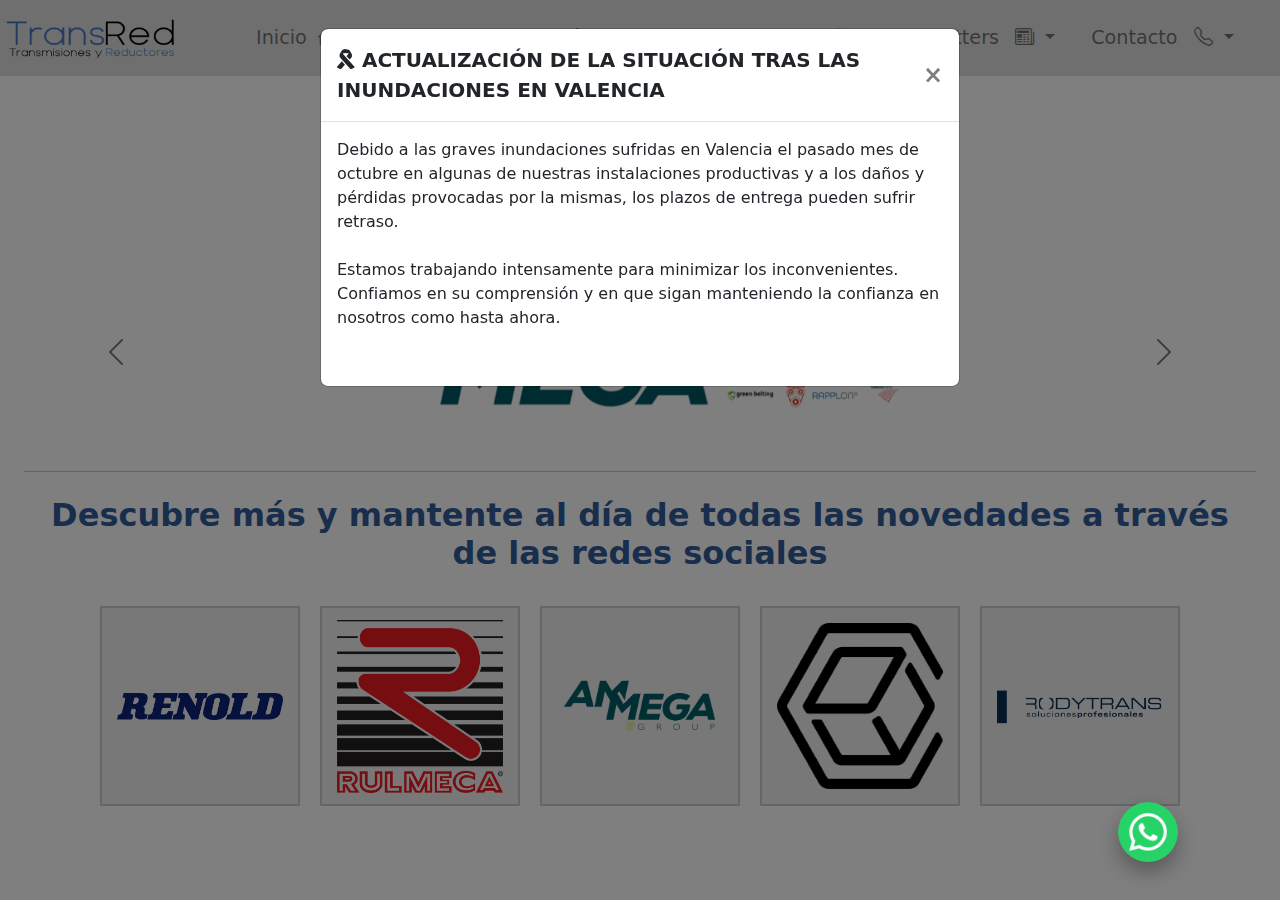
<file: index.html>
<!DOCTYPE html>
<html lang="es">

<head>
  <meta charset="UTF-8">
  <meta name="viewport" content="width=device-width, initial-scale=1.0">
  <link rel="stylesheet" href="css/styles.css">
  <link rel="stylesheet" href="https://maxcdn.bootstrapcdn.com/bootstrap/4.0.0/css/bootstrap.min.css">
  <script src="https://code.jquery.com/jquery-3.2.1.slim.min.js"></script>
  <script src="https://cdnjs.cloudflare.com/ajax/libs/popper.js/1.12.9/umd/popper.min.js"></script>
  <script src="https://maxcdn.bootstrapcdn.com/bootstrap/4.0.0/js/bootstrap.min.js"></script>
  <link rel="stylesheet" href="https://cdnjs.cloudflare.com/ajax/libs/font-awesome/6.0.0-beta3/css/all.min.css">
  <script src="https://cdn.jsdelivr.net/npm/@popperjs/core@2.11.6/dist/umd/popper.min.js"></script>
  <script src="https://cdn.jsdelivr.net/npm/bootstrap@5.3.0-alpha1/dist/js/bootstrap.bundle.min.js"></script>
  <link href="https://cdn.jsdelivr.net/npm/bootstrap@5.3.0-alpha1/dist/css/bootstrap.min.css" rel="stylesheet">
  <link href="https://cdn.jsdelivr.net/npm/bootstrap-icons/font/bootstrap-icons.css" rel="stylesheet">
  <script src="https://code.jquery.com/jquery-3.6.0.min.js"></script>

  <title>Transred</title>
  <link rel="icon" href="images/tr (1).png" type="image/x-icon">
  <link rel="shortcut icon" href="images/tr (1).png" type="image/x-icon">

  <link href="https://cdn.jsdelivr.net/npm/bootstrap@5.3.3/dist/css/bootstrap.min.css" rel="stylesheet" integrity="sha384-QWTKZyjpPEjISv5WaRU9OFeRpok6YctnYmDr5pNlyT2bRjXh0JMhjY6hW+ALEwIH" crossorigin="anonymous">


  <style>
    .bg-custom-gray {
      background-color: #dedede;
    }

    .small-alert {
      display: none;
    }

    .modal-dialog {
      max-width: 50%; /* Ampliar ancho del modal */
    }

    .alert-custom {
      cursor: pointer;
      background-color: #315d98; /* Azul marino oscuro */
      color: white; /* Color de texto blanco para mejor contraste */
      border: none;
      margin-top:10px;
      margin-bottom:10px;
    }

    .brand-square {
      width: 200px;
      height: 200px;
      margin: 10px;
      display: flex;
      align-items: center;
      justify-content: center;
      background-color: #f0f0f0;
      border: 2px solid #ccc;
      cursor: pointer;
      transition: transform 0.3s, background-color 0.3s;
    }

.brand-square:hover {
  transform: translateY(-15px);
  background-color: #e0e0e0;
  box-shadow: 0 10px 20px rgba(0, 0, 0, 0.3);
}

.whatsapp-icon {
  width: 100px;
  height: 100px;
  border-radius: 50%;
  transition: transform 0.3s, box-shadow 0.3s;
  box-shadow: 0 10px 20px rgba(0, 0, 0, 0.3);
}

.whatsapp-icon:hover {
  transform: scale(1.2);
  box-shadow: 0 15px 30px rgba(0, 0, 0, 0.5);
}

    @media (max-width: 576px) {

      .modal-dialog {
      max-width: 90%; /* Ampliar ancho del modal */
     }

      .carousel-item{
        margin-top:10%;
        height: 200%;
        width: 150%;
        margin-left:-25%;
        margin-bottom:5%;
      }

      .carousel-control-prev-icon{
        margin-top:20%;
      }

      .carousel-control-next-icon{
        margin-top:20%;
      }
    }
  </style>

<script>
  $(document).ready(function () {
    // Mostrar modal automáticamente al cargar la página
    $('#alertModal').modal('show');

    // Mostrar el mensaje reducido y hacer que al hacer clic en él se vuelva a abrir el modal
    $('#alertModal').on('hidden.bs.modal', function () {
      $('.small-alert').show();
    });

    $('.small-alert').on('click', function () {
      $('#alertModal').modal('show');
    });
  });

  function closeModal() {
    $('#alertModal').modal('hide');
  }
</script>

</head>

<body>
  <script src="https://cdn.jsdelivr.net/npm/bootstrap@5.3.3/dist/js/bootstrap.bundle.min.js" integrity="sha384-YvpcrYf0tY3lHB60NNkmXc5s9fDVZLESaAA55NDzOxhy9GkcIdslK1eN7N6jIeHz" crossorigin="anonymous"></script>
  <nav class="navbar navbar-expand-lg navbar-light bg-custom-gray">

    <a class="navbar-brand mr-5" href="index.html">
      <img src="images/transred_recortada.png" width="180px" height="50px" alt="Logo Transred">
    </a>

    <button class="navbar-toggler" type="button" data-toggle="collapse" data-target="#navbarSupportedContent" aria-controls="navbarSupportedContent" aria-expanded="false" aria-label="Toggle navigation">
      <span class="navbar-toggler-icon"></span>
    </button>

    <div class="collapse navbar-collapse" id="navbarSupportedContent">
      <ul class="navbar-nav mr-auto">

        <li class="nav-item" style="margin-left: 20px;">
          <a class="nav-link" style="font-size: 1.2em;" aria-current="page" href="index.html">Inicio<i class="bi bi-house" style="margin-left:10px;"></i></a>
        </li>

        <li class="nav-item" style="margin-left: 20px;">
          <a class="nav-link" style="font-size: 1.2em;" aria-current="page" target="_blank" href="https://b2b.renold.com/customer/account/login/referer/aHR0cHM6Ly9iMmIueXVrLmVzL2NhdGFsb2cvY2F0ZWdvcnkvdmlldy9pZC8yMzYv/?SID=dvmgg23eijsamv38tf0mp4mrad">Tienda online (B2B) <i style="margin-left:10px;" class="bi bi-cart"></i></a>
          
        </li> 

        <li class="nav-item" style="margin-left: 20px;">
          <a class="nav-link" style="font-size: 1.2em;" aria-current="page" href="descargas.html">Zona de descargas <i class="bi bi-download" style="margin-left:10px;"></i>
          </a>
        </li>  
        <li class="nav-item dropdown" style="margin-left: 20px;">
          <a class="nav-link dropdown-toggle" style="font-size: 1.2em;" href="#" id="navbarDropdown" role="button" data-toggle="dropdown" aria-haspopup="true" aria-expanded="false">
            Newsletters <i class="bi bi-newspaper" style="margin-left:10px;"></i>
          </a>
          
          <div class="dropdown-menu" aria-labelledby="navbarDropdown">
            <a class="dropdown-item d-flex align-items-center" href="https://www.rulmeca.com/landing/rulmeca/" target="_blank">Rulmeca</a>
            <a class="dropdown-item d-flex align-items-center" href="https://www.youtube.com/@cellumation" target="_blank">Cellumation</a>
            <a class="dropdown-item d-flex align-items-center" href="https://www.linkedin.com/company/renold-plc/" target="_blank">Renold</a>
            <a class="dropdown-item d-flex align-items-center" href="https://www.linkedin.com/company/ammega/" target="_blank">Ammega</a>
            <a class="dropdown-item d-flex align-items-center" href="https://www.linkedin.com/company/rodytrans/" target="_blank">Rodytrans</a>
          </div>
        </li>

          <li class="nav-item dropdown" style="margin-left: 20px;">
            <a class="nav-link dropdown-toggle" style="font-size: 1.2em;" href="#" id="navbarDropdown" role="button" data-toggle="dropdown" aria-haspopup="true" aria-expanded="false">
              Contacto <i class="bi bi-telephone" style="margin-left:10px;"></i>
            </a>
           
            <div class="dropdown-menu" aria-labelledby="navbarDropdown">
              <div class="d-flex align-items-center">
                <a class="dropdown-item" href="https://linktr.ee/abelardocastellano" target="_blank">LinkTree &nbsp;</a>
                <img src="images/logo_linktree.png" style="width: 20px; height: 20px; margin-right: 20px;" alt="Logo LinkTree">
              </div>
              <div class="d-flex align-items-center">
                <a class="dropdown-item" href="https://www.linkedin.com/in/abelardocastellano/" target="_blank">Linkedin &nbsp;</a>
                <img src="images/logo_linkedin.png" style="width: 20px; height: 20px; margin-right: 20px;" alt="Logo Linkedin">
              </div>
              <div class="d-flex align-items-center">
                <a class="dropdown-item" href="https://wa.me/34678478820?text=Buenas%20Abelardo,%20necesito%20información%20sobre%20" target="_blank">Whatsapp &nbsp;</a>
                <img src="images/whatsapp_logo.png" style="width: 25px; height: 25px; margin-right: 16px;" alt="Logo Whatsapp">
              </div>
              <div class="dropdown-divider"></div>
              <a class="dropdown-item" href="contacto.html">Ponte en contacto conmigo</a>
            </div>
          </li>


        </div>
      </ul>
    </div>

</nav>

<div class="container-fluid">
  <!-- Modal de alerta -->
  <div class="modal fade" id="alertModal" tabindex="-1" role="dialog" aria-labelledby="alertModalLabel" aria-hidden="true">
  <div class="modal-dialog" role="document">
    <div class="modal-content">
      <div class="modal-header">
        <h5 class="modal-title" id="alertModalLabel">
          <i class="fa-solid fa-ribbon"></i><strong> ACTUALIZACIÓN DE LA SITUACIÓN TRAS LAS INUNDACIONES EN VALENCIA</strong> 
        </h5>
        <button type="button" class="close" onclick="closeModal()" aria-label="Cerrar">
          <span aria-hidden="true">&times;</span>
        </button>
      </div>
      <div class="modal-body">
        <p>
          Debido a las graves inundaciones sufridas en Valencia el pasado mes de octubre en algunas de nuestras instalaciones productivas y 
          a los daños y pérdidas provocadas por la mismas, los plazos de entrega pueden sufrir retraso.<br><br>
          Estamos trabajando intensamente para minimizar los inconvenientes. Confiamos en su comprensión y 
          en que sigan manteniendo la confianza en nosotros como hasta ahora.<br><br>
        </p>
      </div>
    </div>
  </div>
</div>

<!-- Alerta pequeña visible después de cerrar el modal -->
<div class="alert alert-info small-alert alert-custom" role="alert">
  <i class="fa-solid fa-ribbon"></i>
  <strong>ACTUALIZACIÓN DE LA SITUACIÓN TRAS LAS INUNDACIONES EN VALENCIA</strong> - Ver más...
</div>

<!-- Section: Nuestras marcas -->
<div class="container-fluid">
  <div class="row">
    <div class="col-12 order-1 order-md-2">
      <h2 class="text-center my-4 display-4 font-weight-bold" style="color:#315d98;">Nuestras marcas</h2>
      <div id="carouselExampleIndicators" class="carousel slide mb-5" data-bs-ride="carousel" data-bs-interval="2000">
        <div class="carousel-inner">
          <div class="carousel-item active">
            <a href="https://www.ammega.com/" target="_blank"><img src="images/Ammega2.jpg" class="d-block mx-auto w-50" alt="Ammega"></a>
          </div>
          <div class="carousel-item">
            <a href="https://www.renold.es/" target="_blank"><img src="images/renold.jpg" class="d-block mx-auto w-50" alt="Renold"></a>
          </div>
          <div class="carousel-item">
            <a href="https://cellumation.com/" target="_blank"><img src="images/Cellumation.jpg" class="d-block mx-auto w-50" alt="Cellumation"></a>
          </div>
          <div class="carousel-item">
            <a href="https://rodytrans.es/" target="_blank"><img src="images/rodytrans.jpg" class="d-block mx-auto w-50" alt="Rodytrans"></a>
          </div>
          <div class="carousel-item">
            <a href="https://www.rulmeca.com/es/" target="_blank"><img src="images/rulmeca.jpg" class="d-block mx-auto w-50" alt="Rulmeca"></a>
          </div>
        </div>
        <button class="carousel-control-prev" type="button" data-bs-target="#carouselExampleIndicators" data-bs-slide="prev">
          <span class="carousel-control-prev-icon" aria-hidden="true" style="filter: invert(100%);"></span>
          <span class="visually-hidden">Anterior</span>
        </button>
        <button class="carousel-control-next" type="button" data-bs-target="#carouselExampleIndicators" data-bs-slide="next">
          <span class="carousel-control-next-icon" aria-hidden="true" style="filter: invert(100%);"></span>
          <span class="visually-hidden">Siguiente</span>
        </button>
      </div>
    </div>
  </div>
</div>

<!-- Section: Descubre más -->
<div class="container-fluid mt-5" style="margin-top: 40px;">
  <div class="row">
    <div class="col-12">
      <hr class="my-4">
      <h2 class="text-center my-4 display-8 font-weight-bold" style="color:#315d98;">Descubre más y mantente al día de todas las novedades a través de las redes sociales</h2>
      <div class="d-flex justify-content-center flex-wrap">
        <div class="brand-square col-lg-2 col-md-4 col-sm-6 col-12" onclick="window.open('https://www.linkedin.com/company/renold-plc/', '_blank')">
          <img src="images/renold.png" alt="Renold" style="max-width: 100%; max-height: 100%;">
        </div>
        <div class="brand-square col-lg-2 col-md-4 col-sm-6 col-12" onclick="window.open('https://www.linkedin.com/company/rulmeca/', '_blank')">
          <img src="images/rulmeca_logo.png" alt="Rulmeca" style="max-width: 100%; max-height: 100%;">
        </div>
        <div class="brand-square col-lg-2 col-md-4 col-sm-6 col-12" onclick="window.open('https://www.linkedin.com/company/ammega/', '_blank')">
          <img src="images/ammega_solo_logo.png" alt="Ammega" style="max-width: 100%; max-height: 100%;">
        </div>
        <div class="brand-square col-lg-2 col-md-4 col-sm-6 col-12" onclick="window.open('https://www.linkedin.com/company/cellumation-gmbh/', '_blank')">
          <img src="images/cellumation_solo_logo.png" alt="Cellumation" style="max-width: 100%; max-height: 100%;">
        </div>
        <div class="brand-square col-lg-2 col-md-4 col-sm-6 col-12" onclick="window.open('https://www.linkedin.com/company/rodytrans/', '_blank')">
          <img src="images/rodytrans_logo.png" alt="Rodytrans" style="max-width: 100%; max-height: 100%;">
        </div>
      </div>
    </div>
  </div>
</div>
<div class="position-fixed bottom-0 end-0" style="margin-bottom: 3%; margin-right:8%; z-index: 9999;">
  <a href="https://wa.me/34678478820?text=Hola%20Abelardo,%20necesito%20información%20sobre%20" target="_blank">
    <img src="images/social-whatsapp-circle.webp" class="img-fluid whatsapp-icon" style="width:60px; height:60px;" alt="Logo de whatsapp">
  </a>
</div>

<br><br><br><br>

    <svg xmlns="http://www.w3.org/2000/svg" class="d-none">
        <symbol id="info-fill" viewBox="0 0 16 16">
          <path d="M8 16A8 8 0 1 0 8 0a8 8 0 0 0 0 16zm.93-9.412-1 4.705c-.07.34.029.533.304.533.194 0 .487-.07.686-.246l-.088.416c-.287.346-.92.598-1.465.598-.703 0-1.002-.422-.808-1.319l.738-3.468c.064-.293.006-.399-.287-.47l-.451-.081.082-.381 2.29-.287zM8 5.5a1 1 0 1 1 0-2 1 1 0 0 1 0 2z"/>
        </symbol>
    </svg>

    
</body>
</html>
</file>
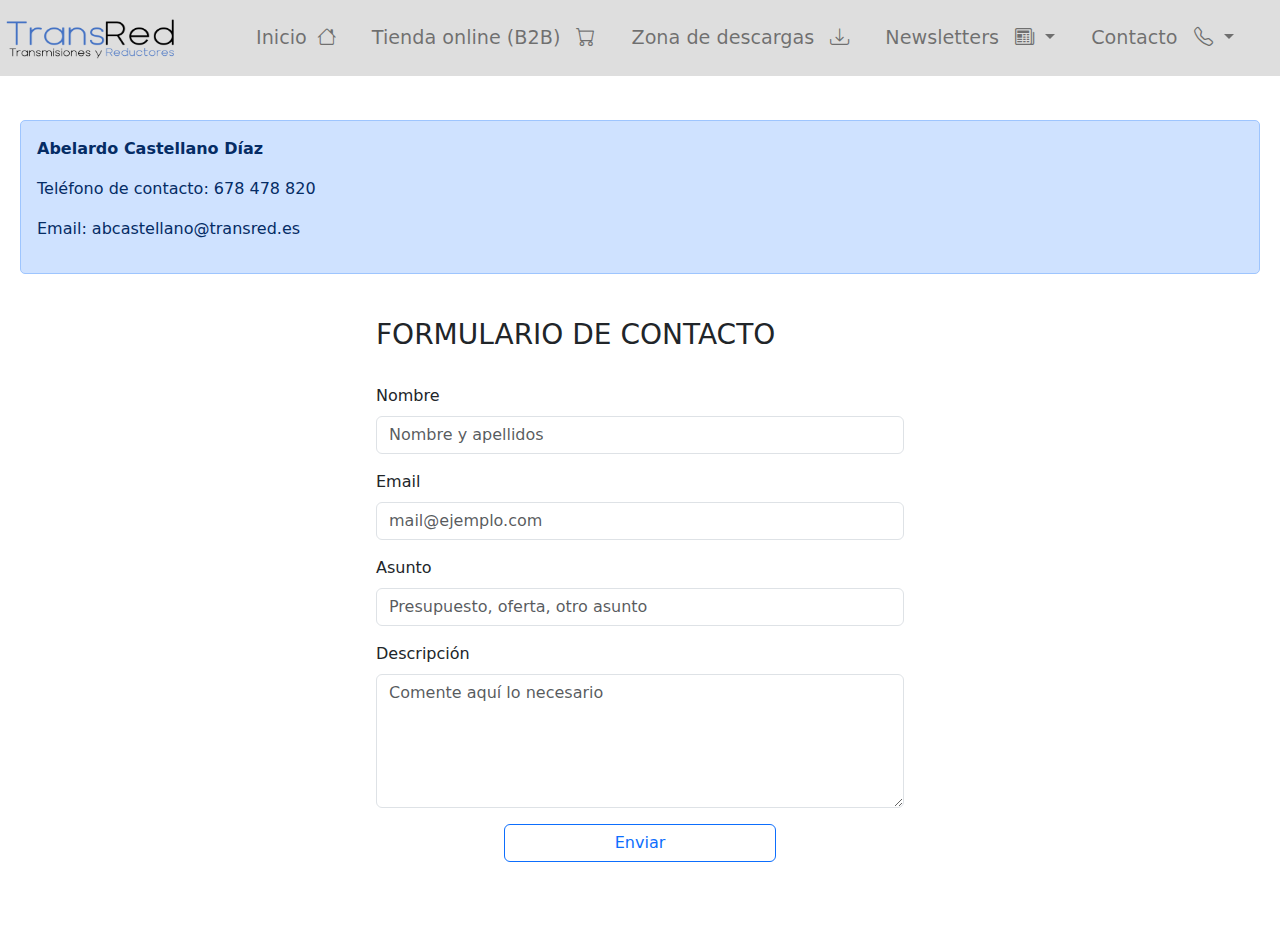
<file: contacto.html>
<!DOCTYPE html>
<html lang="es">
<head>
    <meta charset="UTF-8">
    <meta name="viewport" content="width=device-width, initial-scale=1.0">
    <link rel="stylesheet" href="css/styles.css">
    <link rel="stylesheet" href="https://maxcdn.bootstrapcdn.com/bootstrap/4.0.0/css/bootstrap.min.css">
    <script src="https://code.jquery.com/jquery-3.2.1.slim.min.js"></script>
    <script src="https://cdnjs.cloudflare.com/ajax/libs/popper.js/1.12.9/umd/popper.min.js"></script>
    <script src="https://maxcdn.bootstrapcdn.com/bootstrap/4.0.0/js/bootstrap.min.js"></script>
    <title>Transred</title>
    <link rel="icon" href="images/tr (1).png" type="image/x-icon">
    <link rel="shortcut icon" href="images/tr (1).png" type="image/x-icon">
      <!-- Bootstrap CSS -->
    <link href="https://cdn.jsdelivr.net/npm/bootstrap@5.3.0-alpha1/dist/css/bootstrap.min.css" rel="stylesheet">

    <!-- Bootstrap Icons CSS -->
    <link href="https://cdn.jsdelivr.net/npm/bootstrap-icons/font/bootstrap-icons.css" rel="stylesheet">

</head>
<body>

    <style>
        .bg-custom-gray {
          background-color: #dedede;
        }
    </style>


    

<nav class="navbar navbar-expand-lg navbar-light bg-custom-gray">

  <a class="navbar-brand mr-5" href="index.html">
    <img src="images/transred_recortada.png" width="180px" height="50px" alt="Logo Transred">
  </a>

  <button class="navbar-toggler" type="button" data-toggle="collapse" data-target="#navbarSupportedContent" aria-controls="navbarSupportedContent" aria-expanded="false" aria-label="Toggle navigation">
    <span class="navbar-toggler-icon"></span>
  </button>

  <div class="collapse navbar-collapse" id="navbarSupportedContent">
    <ul class="navbar-nav mr-auto">

      <li class="nav-item" style="margin-left: 20px;">
        <a class="nav-link" style="font-size: 1.2em;" aria-current="page" href="index.html">Inicio<i class="bi bi-house" style="margin-left:10px;"></i></a>
      </li>

      <li class="nav-item" style="margin-left: 20px;">
        <a class="nav-link" style="font-size: 1.2em;" aria-current="page" target="_blank" href="https://b2b.renold.com/customer/account/login/referer/aHR0cHM6Ly9iMmIueXVrLmVzL2NhdGFsb2cvY2F0ZWdvcnkvdmlldy9pZC8yMzYv/?SID=dvmgg23eijsamv38tf0mp4mrad">Tienda online (B2B) <i style="margin-left:10px;" class="bi bi-cart"></i></a>
        
      </li> 

      <li class="nav-item" style="margin-left: 20px;">
        <a class="nav-link" style="font-size: 1.2em;" aria-current="page" href="descargas.html">Zona de descargas <i class="bi bi-download" style="margin-left:10px;"></i>
        </a>
      </li>  
      <li class="nav-item dropdown" style="margin-left: 20px;">
        <a class="nav-link dropdown-toggle" style="font-size: 1.2em;" href="#" id="navbarDropdown" role="button" data-toggle="dropdown" aria-haspopup="true" aria-expanded="false">
          Newsletters <i class="bi bi-newspaper" style="margin-left:10px;"></i>
        </a>
        
        <div class="dropdown-menu" aria-labelledby="navbarDropdown">
          <a class="dropdown-item d-flex align-items-center" href="https://www.rulmeca.com/landing/rulmeca/" target="_blank">Rulmeca</a>
          <a class="dropdown-item d-flex align-items-center" href="https://www.youtube.com/@cellumation" target="_blank">Cellumation</a>
          <a class="dropdown-item d-flex align-items-center" href="https://www.linkedin.com/company/renold-plc/" target="_blank">Renold</a>
          <a class="dropdown-item d-flex align-items-center" href="https://www.linkedin.com/company/ammega/" target="_blank">Ammega</a>
          <a class="dropdown-item d-flex align-items-center" href="https://www.linkedin.com/company/rodytrans/" target="_blank">Rodytrans</a>

          
        </div>
      </li>
        <li class="nav-item dropdown" style="margin-left: 20px;">
          <a class="nav-link dropdown-toggle" style="font-size: 1.2em;" href="#" id="navbarDropdown" role="button" data-toggle="dropdown" aria-haspopup="true" aria-expanded="false">
            Contacto <i class="bi bi-telephone" style="margin-left:10px;"></i>
          </a>
         
          <div class="dropdown-menu" aria-labelledby="navbarDropdown">
            <div class="d-flex align-items-center">
              <a class="dropdown-item" href="https://linktr.ee/abelardocastellano" target="_blank">LinkTree &nbsp;</a>
              <img src="images/logo_linktree.png" style="width: 20px; height: 20px; margin-right: 20px;" alt="Logo LinkTree">
            </div>
            <div class="d-flex align-items-center">
              <a class="dropdown-item" href="https://www.linkedin.com/in/abelardocastellano/" target="_blank">Linkedin &nbsp;</a>
              <img src="images/logo_linkedin.png" style="width: 20px; height: 20px; margin-right: 20px;" alt="Logo Linkedin">
            </div>
            <div class="d-flex align-items-center">
              <a class="dropdown-item" href="https://wa.me/34678478820?text=Buenas%20Abelardo,%20necesito%20información%20sobre%20" target="_blank">Whatsapp &nbsp;</a>
              <img src="images/whatsapp_logo.png" style="width: 25px; height: 25px; margin-right: 16px;" alt="Logo Whatsapp">
            </div>
            <div class="dropdown-divider"></div>
            <a class="dropdown-item" href="contacto.html">Ponte en contacto conmigo</a>
          </div>
        </li>
    </ul>
  </div>

</nav>


    <br>

    <div class="alert alert-primary d-flex align-items-center" style="border-radius: 5px; margin: 20px;" role="alert">

      <div>
        <p><strong>Abelardo Castellano Díaz</strong></p>
        <p>Teléfono de contacto: 678 478 820</p>
        <p>Email: abcastellano@transred.es</p>
      </div>
  
    </div>
    <br>
    
    <form action="https://formsubmit.co/abelardocastellano@gmail.com" method="POST">
      <div class="container">
        
          <div class="col-md-6 mx-auto mb-3">
            <h3>FORMULARIO DE CONTACTO</h3>
            <br>
            <label for="exampleFormControlInput1" class="form-label">Nombre</label>
            <input type="text" name="Nombre" class="form-control" id="exampleFormControlInput1" placeholder="Nombre y apellidos">
          </div>
          
          <div class="col-md-6 mx-auto mb-3">
            <label for="exampleFormControlInput1" class="form-label">Email</label>
            <input type="email" name="email" class="form-control" id="exampleFormControlInput1" placeholder="mail@ejemplo.com">
          </div>

          <div class="col-md-6 mx-auto mb-3">
            <label for="exampleFormControlInput1" class="form-label">Asunto</label>
            <input type="text" name="Asunto" class="form-control" id="exampleFormControlInput1" placeholder="Presupuesto, oferta, otro asunto">
          </div>

          <div class="col-md-6 mx-auto mb-3">
            <label for="exampleFormControlTextarea1" class="form-label">Descripción</label>
            <textarea class="form-control" name="Descripcion" id="exampleFormControlTextarea1" rows="5" placeholder="Comente aquí lo necesario"></textarea>
          </div>
          <div class="col-md-12 text-center mb-3">
            <button type="submit" class="btn btn-outline-primary" style="height: 20%; width: 25%;">Enviar</button>
          </div>
        </div>
    </form>
    
    
    <br>
    <br>
    
    
</body>
</html>
</file>
<file: css/styles.css>
body {
    margin: 0;
    padding: 0;
    overflow-x: hidden;
}

.nav-item.d-flex.justify-content-end {
    display: flex;
    justify-content: flex-end;
  }

  
.header {
    width: auto;
    max-width: auto;
    height: 8vh;
    background-color: #ffffff;
    padding: 15px;
    display: flex;
    justify-content: space-between;
    align-items: center;
}

.logo_header {
    margin-top: 10%;
    width: 80%;
    max-width: 800px;
    height: 22vh;

}

.contenido-principal {
    max-width: 1500px;
    margin: 20px auto;
    padding: 10px;
    background-color: #9b9999;
    border-radius: 8px;
}

li.list-group-item:hover {
    background-color: #f0f0f0; /* Cambia el color de fondo al pasar el ratón */
}


.image_notification {
    width: 4%;
    height: 4%;
}

.contenido-principal p {
    margin-bottom: 15px;
    line-height: 1.5;
    color: #ffffff;
    font-family: Verdana;
}

.aviso-de-pulsar{
    margin-bottom: 15px;
    line-height: 1.5;
    color: #9b9999;
    font-family: Verdana;
}
/* Agrega más estilos según sea necesario */


.slider-container {
    width: 40%;
    max-width: 800px;
    height: 20vh;
    overflow: hidden;
    margin: auto;
}

.slider {
    display: flex;
    transition: transform 0.5s ease-in-out;
    height: 100%;
}

.slide {
    flex: 0 0 100%;
    height: 100%;
    background-size: contain;
    background-position: center;
    background-repeat: no-repeat;
    display: flex;
    align-items: center;
    justify-content: center;
    cursor: pointer;
}
</file>
